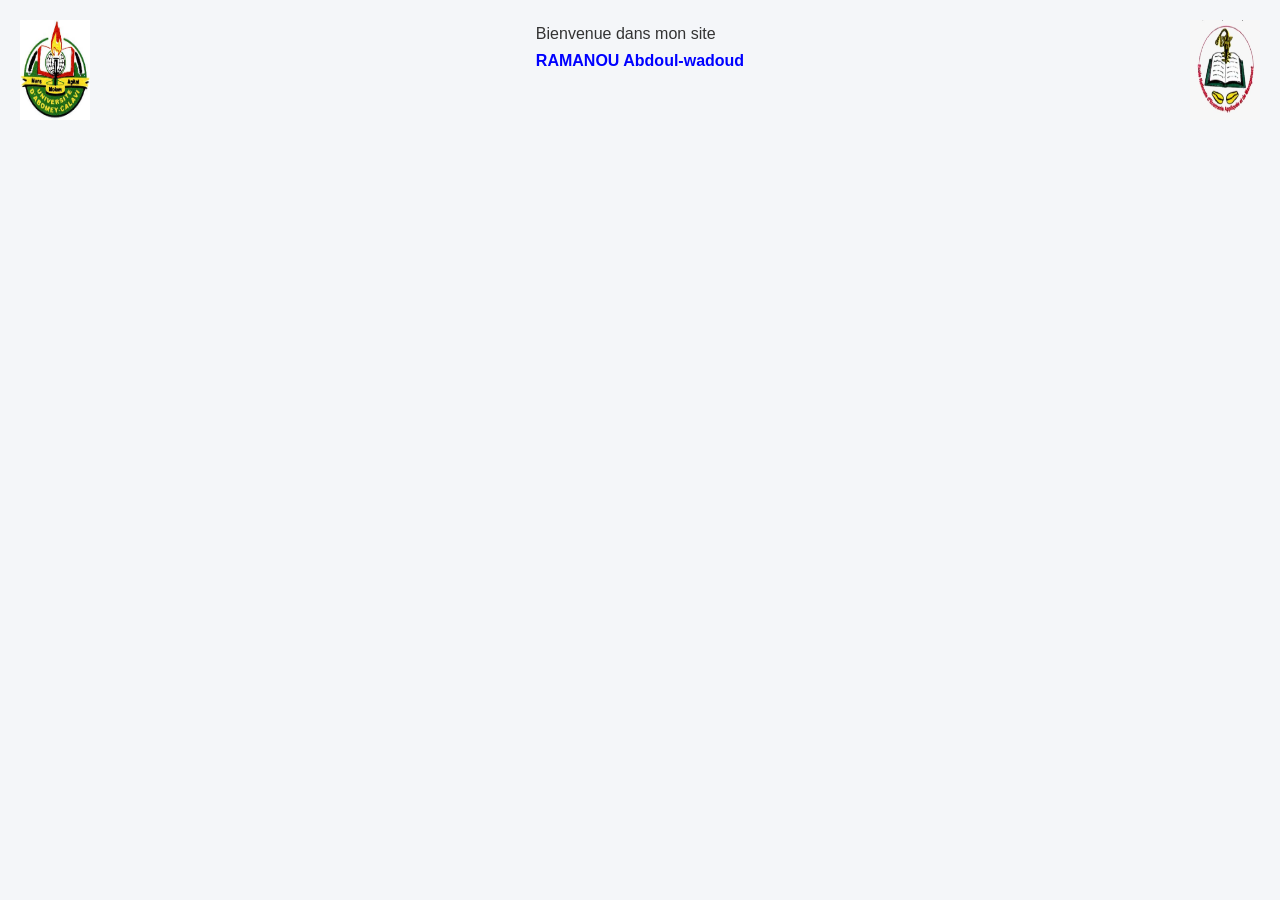
<file: bare.html>
<!DOCTYPE html>
<html lang="en">
<head>
    <meta charset="UTF-8">
    <meta name="viewport" content="width=device-width, initial-scale=1.0">
    <link href="https://cdn.jsdelivr.net/npm/bootstrap@5.3.8/dist/css/bootstrap.min.css" rel="stylesheet">
    <title>Bar</title>
</head>
<body>
    <style>
        /* Police moderne */
body{
    font-family: 'Segoe UI', Tahoma, Geneva, Verdana, sans-serif;
    background: #f4f6f9;
    margin: 0;
    padding: 20px;
    color: #333;
}

/* Titres */
h1,h2,h3,h4,h5,h6{
    color: #0d6efd;
    font-weight: 600;
    margin-bottom: 15px;
}

/* Paragraphes */
p{
    line-height: 1.7;
}

/* Liens */
a{
    text-decoration: none;
    color: #0d6efd;
    transition: 0.3s;
}

a:hover{
    color: #084298;
}

/* Menu */
ul{
    list-style: none;
    padding: 0;
}

ul li{
    background: white;
    margin: 10px 0;
    padding: 12px;
    border-radius: 10px;
    box-shadow: 0 2px 8px rgba(0,0,0,.1);
    transition: 0.3s;
}

ul li:hover{
    transform: translateX(5px);
    background: #0d6efd;
    color: white;
}

/* Icônes */
.bi{
    margin-right: 10px;
}

/* Tableaux */
table{
    width: 100%;
    border-collapse: collapse;
    background: white;
    box-shadow: 0 2px 10px rgba(0,0,0,.1);
    border-radius: 10px;
    overflow: hidden;
}

th{
    background: #0d6efd;
    color: white;
}

th,td{
    padding: 12px;
    border: 1px solid #ddd;
    text-align: center;
}

tr:nth-child(even){
    background: #f8f9fa;
}

/* Formulaire */
form{
    background: white;
    padding: 20px;
    border-radius: 15px;
    box-shadow: 0 2px 10px rgba(0,0,0,.1);
}

input,textarea{
    width: 100%;
    padding: 10px;
    margin-top: 5px;
    margin-bottom: 15px;
    border: 1px solid #ccc;
    border-radius: 8px;
}

input[type="submit"],
input[type="reset"]{
    width: auto;
    background: #0d6efd;
    color: white;
    border: none;
    cursor: pointer;
    padding: 10px 20px;
}

input[type="submit"]:hover,
input[type="reset"]:hover{
    background: #084298;
}

/* CV */
.cv{
    background: white;
    max-width: 900px;
    margin: auto;
    padding: 30px;
    border-radius: 20px;
    box-shadow: 0 5px 20px rgba(0,0,0,.1);
}

header{
    text-align: center;
    border-bottom: 2px solid #0d6efd;
    padding-bottom: 15px;
    margin-bottom: 20px;
}

.profil{
    display: flex;
    justify-content: space-between;
    align-items: center;
}

/* Animation */
.company{
    border-radius: 10px;
    padding: 10px;
    font-weight: bold;
    box-shadow: 0 2px 8px rgba(0,0,0,.2);
}
    </style>
     <nav style="display: flex; justify-content: space-between;">
        <a href="http://uac.bj"><img src="uac.jpg" title="aller sur le site de l'UAC" width="70" height="100"></a>
        <p>Bienvenue dans mon site <br/><a href="tp3.html#description" target="f3" style="color: blue; font-weight: bold; text-decoration: none;">RAMANOU Abdoul-wadoud</a></p>
        <a href="http://eneam.uac.bj"><img src="eneam.jpg" title="aller sur le site de l'ENEAM" width="70" height="100"></a   >
        
    </nav>
    <script src="https://cdn.jsdelivr.net/npm/bootstrap@5.3.8/dist/js/bootstrap.bundle.min.js"></script>
</body>
</html>
</file>
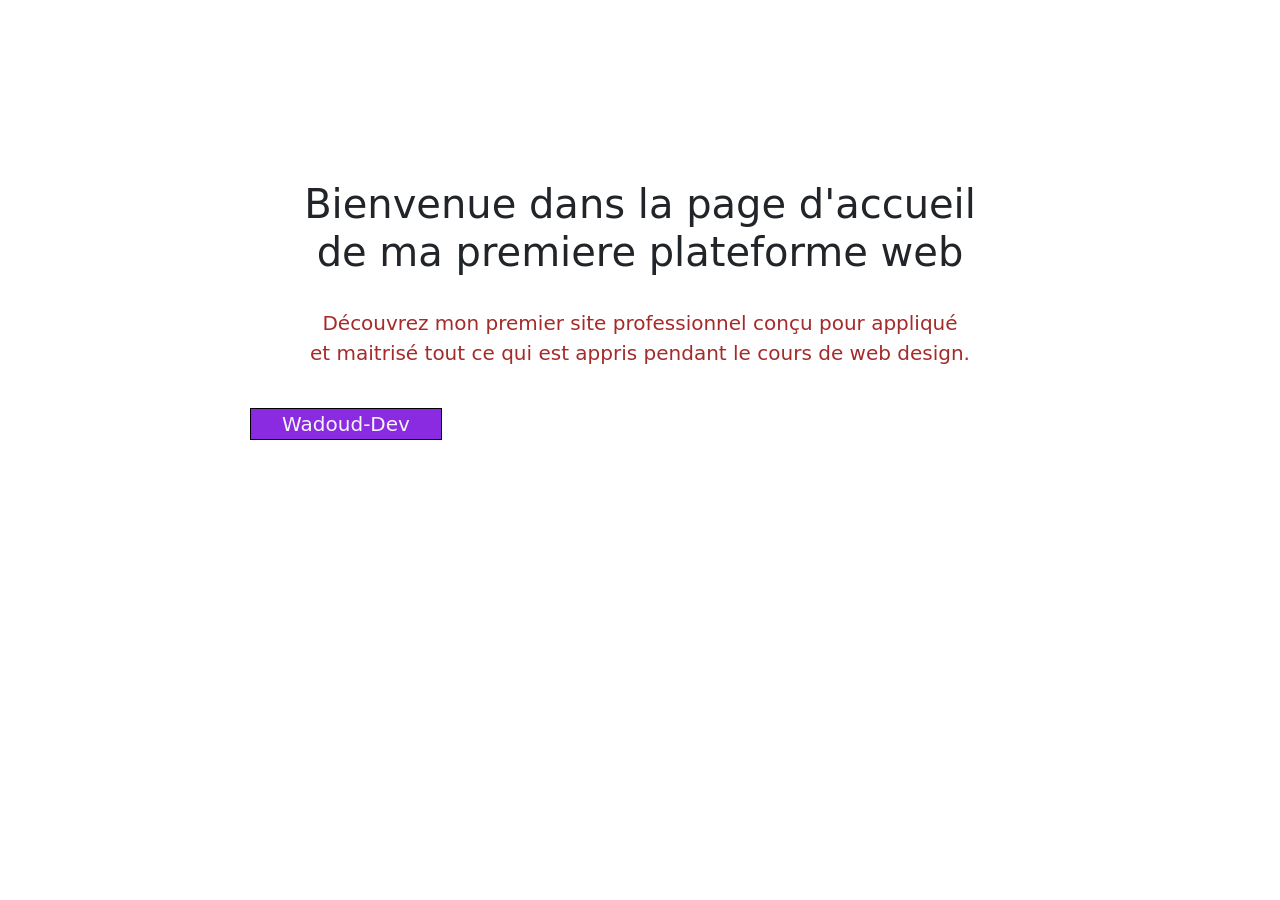
<file: tp1.html>
<!DOCTYPE html>
<html lang="en">
<head>
    <meta charset="UTF-8">
    <meta name="viewport" content="width=device-width, initial-scale=1.0">
    <link href="https://cdn.jsdelivr.net/npm/bootstrap@5.3.8/dist/css/bootstrap.min.css" rel="stylesheet">
    <title>Mon titre</title>
</head>

<style>
    p{
        font-size: 20px;
    }
    .company{
        border: 1px solid black;
        width: 15%;
        text-align: center;
        justify-content: center;
        margin-left: 250px;
        background-color: blueviolet;
        color: whitesmoke;
        animation:  blink 1s infinite;
    }
    @keyframes blink {
    50% { opacity: 0.5; }
    50% { opacity: 0; }
    100% { opacity: 1; }
    }

    .text{
        justify-content: center;
        text-align: center;
        color: brown;
    }
    h1{
        margin-top: 180px;
        display: flex;
        justify-content: center;
        text-align: center;
    }

</style>
<div>
    <h1>Bienvenue dans la page d'accueil <br/> de ma premiere plateforme web </h1><br>
    <p class="text"> Découvrez mon premier site professionnel conçu pour appliqué<br/> et maitrisé tout ce qui est appris pendant le cours de web design.</p><br>
    <p class="company">Wadoud-Dev</p>
    <script src="https://cdn.jsdelivr.net/npm/bootstrap@5.3.8/dist/js/bootstrap.bundle.min.js"></script>
</div>
</html>
</file>
